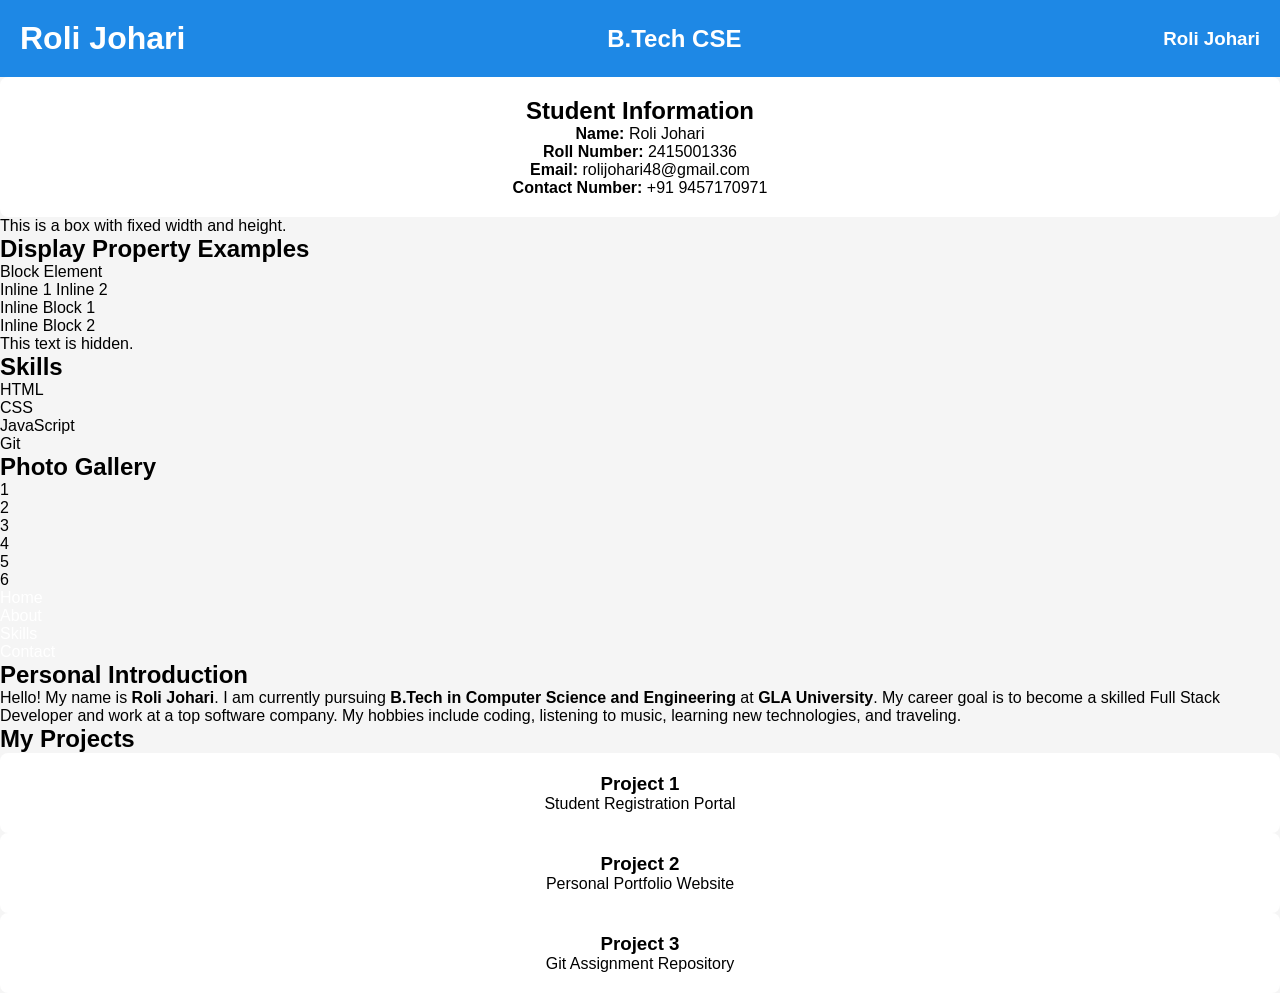
<file: student-profile.html>
<!DOCTYPE html>
<html lang="en">
<head>
    <meta charset="UTF-8">
    <meta name="viewport" content="width=device-width, initial-scale=1.0">
    <title>Student Profile</title>
    <link rel="stylesheet" href="style.css">
</head>
<body>
    <!-- Task-1 -->
    <header>
        <h1>Roli Johari</h1>
        <h2>B.Tech CSE</h2>
        <h3>Roli Johari</h3>
    </header>
    <!-- Task-2 -->
    <div class="card" id="profile">
        <h2>Student Information</h2>
        <p><strong>Name:</strong> Roli Johari</p>
        <p><strong>Roll Number:</strong> 2415001336</p>
        <p><strong>Email:</strong> rolijohari48@gmail.com</p>
        <p><strong>Contact Number:</strong> +91 9457170971</p>
    </div>
    <!-- Task-4 -->
     <div class="box">
        <p>This is a box with fixed width and height.</p>
    </div>

    <!-- Task - 5 -->
     <h2>Display Property Examples</h2>

    <div class="block">Block Element</div>

    <span class="inline">Inline 1</span>
    <span class="inline">Inline 2</span>

    <div class="inline-block">Inline Block 1</div>
    <div class="inline-block">Inline Block 2</div>

    <p class="hidden">This text is hidden.</p>

    <!-- Task -6 -->
      <h2>Skills</h2>

    <div class="skills">
        <div class="skill">HTML</div>
        <div class="skill">CSS</div>
        <div class="skill">JavaScript</div>
        <div class="skill">Git</div>
    </div>

    <!-- Task - 7-->
    <h2>Photo Gallery</h2>

    <div class="gallery">
        <div class="box">1</div>
        <div class="box">2</div>
        <div class="box">3</div>
        <div class="box">4</div>
        <div class="box">5</div>
        <div class="box">6</div>
    </div>

    <!-- Task-8 -->
       <nav>
        <ul>
            <li><a href="#">Home</a></li>
            <li><a href="#">About</a></li>
            <li><a href="#">Skills</a></li>
            <li><a href="#">Contact</a></li>
        </ul>
    </nav>

    <!-- Task - 9 -->
      <h2>Personal Introduction</h2>

    <p class="intro">
        Hello! My name is <strong>Roli Johari</strong>. I am currently pursuing
        <strong>B.Tech in Computer Science and Engineering</strong> at
        <strong>GLA University</strong>.
        My career goal is to become a skilled Full Stack Developer and work at a
        top software company. My hobbies include coding, listening to music,
        learning new technologies, and traveling.
    </p>

    <!-- Task - 10 -->
     <h2>My Projects</h2>

    <div class="projects">
        <div class="card">
            <h3>Project 1</h3>
            <p>Student Registration Portal</p>
        </div>

        <div class="card">
            <h3>Project 2</h3>
            <p>Personal Portfolio Website</p>
        </div>

        <div class="card">
            <h3>Project 3</h3>
            <p>Git Assignment Repository</p>
        </div>
    </div>
</body>
</html>
</file>
<file: style.css>
*{
    margin:0;
    padding:0;
    box-sizing:border-box;
    font-family:Arial;
}

body{
    background:#f5f5f5;
}

/* Header */

header{

    display:flex;
    justify-content:space-between;
    align-items:center;
    background:#1e88e5;
    color:white;
    padding:20px;
    flex-wrap:wrap;

}

nav{

    display:flex;
    gap:20px;

}

nav a{

    color:white;
    text-decoration:none;

}

nav a:hover{

    text-decoration:underline;

}

/* Hero */

.hero{

    text-align:center;
    padding:50px 20px;

}

.hero button{

    margin-top:20px;
    padding:10px 20px;
    background:#1e88e5;
    color:white;
    border:none;
    cursor:pointer;

}

.hero button:hover{

    background:#1565c0;

}

/* Cards */

.cards{

    display:grid;
    grid-template-columns:repeat(4,1fr);
    gap:20px;
    padding:20px;

}

.card{

    background:white;
    padding:20px;
    text-align:center;
    border-radius:8px;

}

/* Table */

table{

    width:100%;
    border-collapse:collapse;
    margin:20px 0;

}

th,td{

    border:1px solid black;
    padding:10px;
    text-align:center;

}

th{

    background:#1e88e5;
    color:white;

}

/* About */

.about{

    display:flex;
    gap:30px;
    align-items:center;
    padding:30px;

}

.about img{

    width:300px;
    max-width:100%;

}

footer{

    text-align:center;
    background:#1e88e5;
    color:white;
    padding:20px;

}

/* Tablet */

@media(max-width:900px){

.cards{

grid-template-columns:repeat(2,1fr);

}

.about{

flex-direction:column;

}

}

/* Mobile */

@media(max-width:600px){

header{

flex-direction:column;

}

nav{

flex-direction:column;
margin-top:15px;

}

.cards{

grid-template-columns:1fr;

}

table{

display:block;
overflow-x:auto;

}

}
</file>
